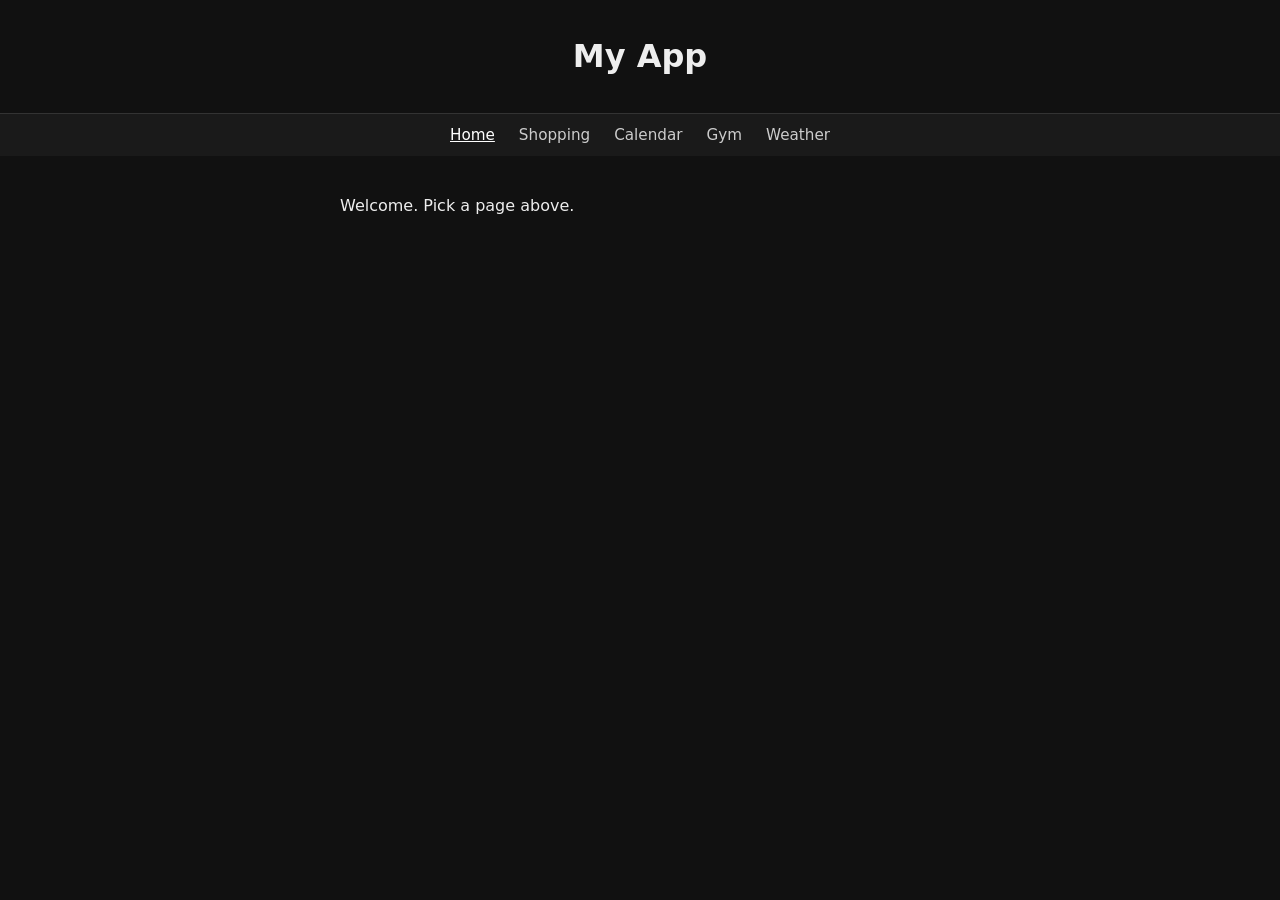
<file: index.html>
<!DOCTYPE html>
<html lang="en">
<head>
  <meta charset="UTF-8" />
  <meta name="viewport" content="width=device-width, initial-scale=1.0" />
  <title>My App</title>
  <link rel="stylesheet" href="style.css" />
</head>
<body>
  <header><h1>My App</h1></header>
  <nav>
    <a href="index.html" class="active">Home</a>
    <a href="shopping.html">Shopping</a>
    <a href="calendar.html">Calendar</a>
    <a href="gym.html">Gym</a>
    <a href="weather.html">Weather</a>
  </nav>
  <main>
    <p>Welcome. Pick a page above.</p>
  </main>
</body>
</html>
</file>
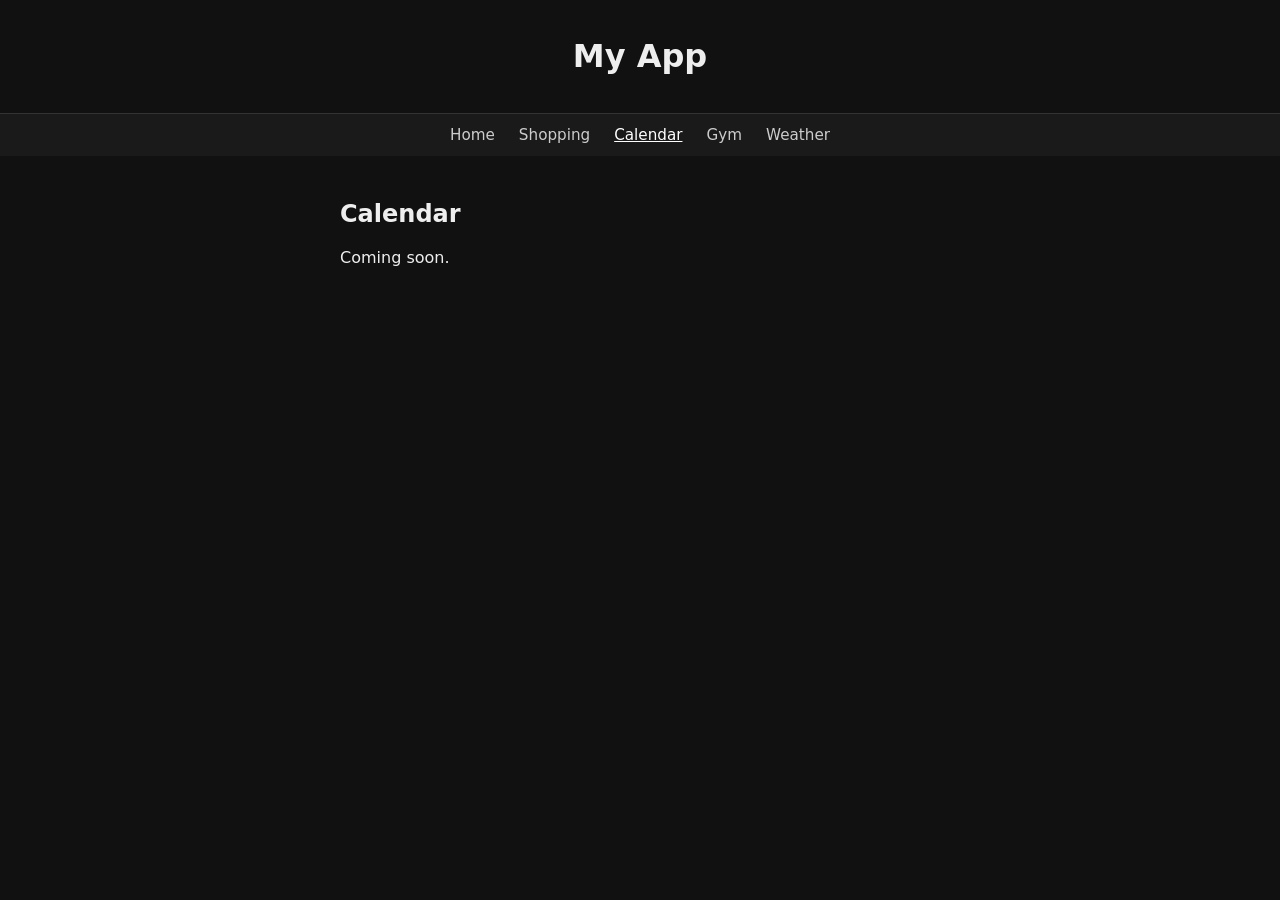
<file: calendar.html>
<!DOCTYPE html>
<html lang="en">
<head>
  <meta charset="UTF-8" />
  <meta name="viewport" content="width=device-width, initial-scale=1.0" />
  <title>Calendar</title>
  <link rel="stylesheet" href="style.css" />
</head>
<body>
  <header><h1>My App</h1></header>
  <nav>
    <a href="index.html">Home</a>
    <a href="shopping.html">Shopping</a>
    <a href="calendar.html" class="active">Calendar</a>
    <a href="gym.html">Gym</a>
    <a href="weather.html">Weather</a>
  </nav>
  <main>
    <h2>Calendar</h2>
    <p>Coming soon.</p>
  </main>
</body>
</html>
</file>
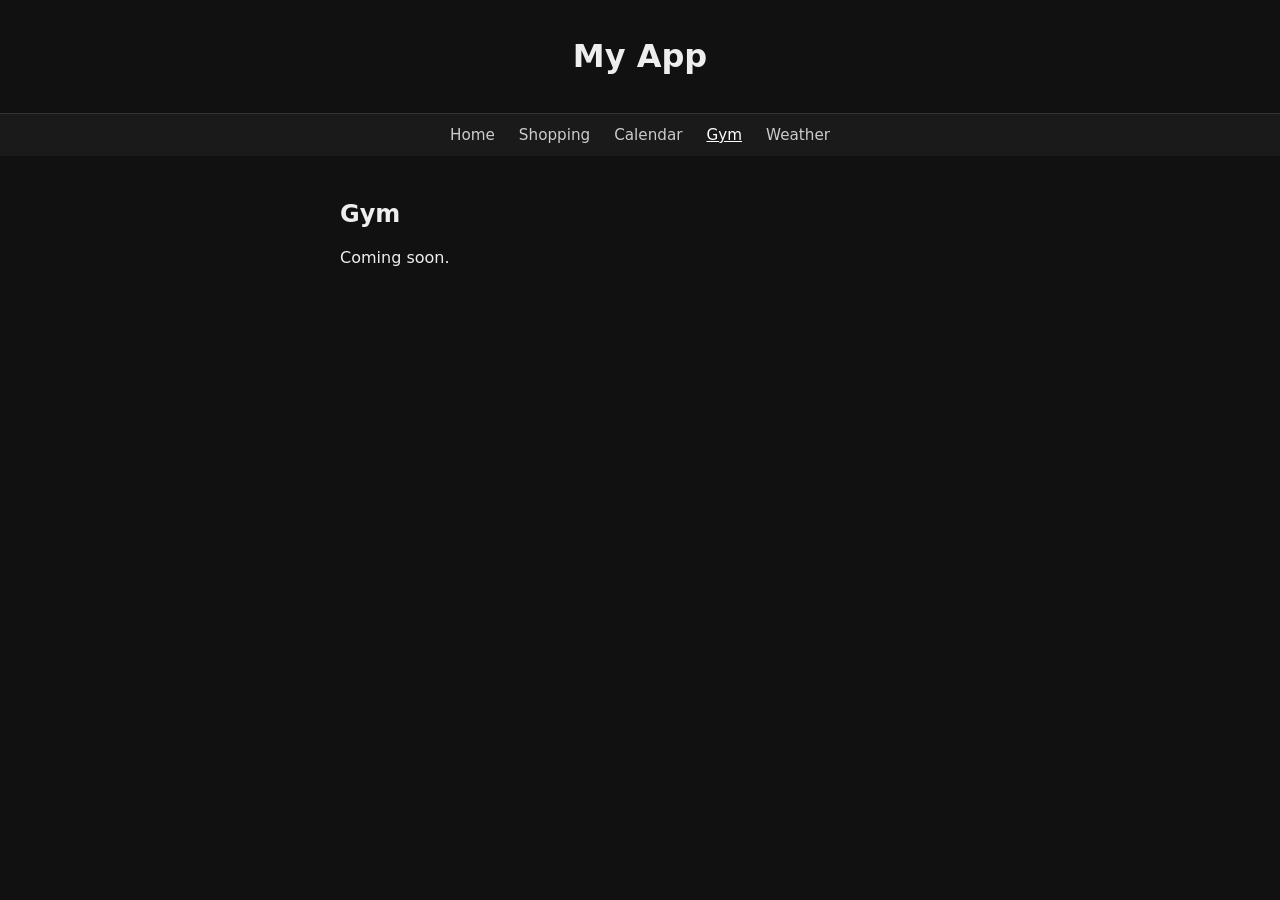
<file: gym.html>
<!DOCTYPE html>
<html lang="en">
<head>
  <meta charset="UTF-8" />
  <meta name="viewport" content="width=device-width, initial-scale=1.0" />
  <title>Gym</title>
  <link rel="stylesheet" href="style.css" />
</head>
<body>
  <header><h1>My App</h1></header>
  <nav>
    <a href="index.html">Home</a>
    <a href="shopping.html">Shopping</a>
    <a href="calendar.html">Calendar</a>
    <a href="gym.html" class="active">Gym</a>
    <a href="weather.html">Weather</a>
  </nav>
  <main>
    <h2>Gym</h2>
    <p>Coming soon.</p>
  </main>
</body>
</html>
</file>
<file: style.css>
body {
  margin: 0;
  font-family: system-ui, sans-serif;
  background: #111;
  color: #eee;
}

header {
  padding: 1rem;
  text-align: center;
  border-bottom: 1px solid #333;
}

nav {
  display: flex;
  justify-content: center;
  gap: 1.5rem;
  padding: 0.75rem;
  background: #1a1a1a;
}

nav a {
  color: #ccc;
  text-decoration: none;
  font-size: 0.95rem;
}

nav a:hover, nav a.active {
  color: #fff;
  text-decoration: underline;
}

main {
  padding: 1.5rem;
  max-width: 600px;
  margin: 0 auto;
}

ul#shopping-list {
  list-style: none;
  padding: 0;
}

ul#shopping-list li {
  padding: 0.5rem;
  border-bottom: 1px solid #333;
  display: flex;
  justify-content: space-between;
}

input[type="text"] {
  padding: 0.5rem;
  border-radius: 4px;
  border: 1px solid #333;
  background: #1a1a1a;
  color: #eee;
}

button {
  padding: 0.5rem 1rem;
  border: none;
  border-radius: 4px;
  background: #3a7afe;
  color: white;
  cursor: pointer;
}
</file>
